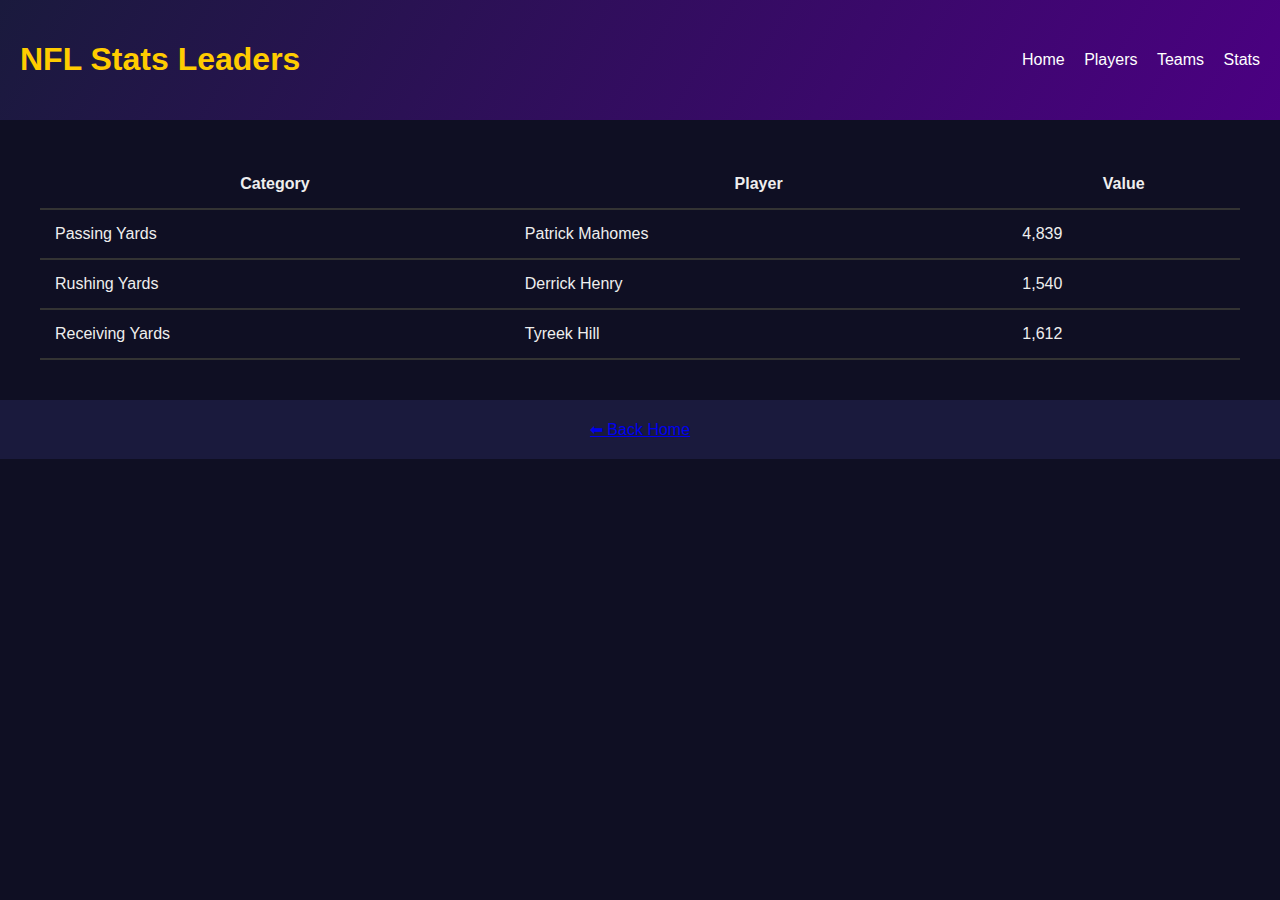
<file: stats.html>
<!DOCTYPE html>
<html lang="en">
<head>
  <meta charset="UTF-8">
  <title>NFL Stats</title>
  <link rel="stylesheet" href="style.css">
</head>
<body>

<header class="top">
  <h1>NFL Stats Leaders</h1>
  <nav>
    <a href="index.html">Home</a>
    <a href="players.html">Players</a>
    <a href="teams.html">Teams</a>
    <a href="stats.html">Stats</a>
  </nav>
</header>

<section class="stats-section">
<table>
  <tr>
    <th>Category</th>
    <th>Player</th>
    <th>Value</th>
  </tr>
  <tr>
    <td>Passing Yards</td>
    <td>Patrick Mahomes</td>
    <td>4,839</td>
  </tr>
  <tr>
    <td>Rushing Yards</td>
    <td>Derrick Henry</td>
    <td>1,540</td>
  </tr>
  <tr>
    <td>Receiving Yards</td>
    <td>Tyreek Hill</td>
    <td>1,612</td>
  </tr>
</table>
</section>

<footer>
  <a href="index.html">⬅ Back Home</a>
</footer>

</body>
</html>
</file>
<file: style.css>
body {
  margin: 0;
  font-family: 'Montserrat', sans-serif;
  background: #0f0f23;
  color: #eee;
}

.top {
  display: flex;
  justify-content: space-between;
  align-items: center;
  padding: 20px;
  background: linear-gradient(120deg, #1a1a3d, #4b0082);
}

.top h1 {
  font-family: 'Anton', sans-serif;
  color: #ffcc00;
}

nav a {
  margin-left: 15px;
  color: white;
  text-decoration: none;
  font-weight: 500;
}

.hero {
  height: 60vh;
  background: url("https://upload.wikimedia.org/wikipedia/commons/5/5c/NFL_Game.jpg") center/cover;
  display: flex;
  align-items: center;
  justify-content: center;
}

.hero-text {
  background: rgba(0,0,0,0.6);
  padding: 40px;
  text-align: center;
  border-radius: 20px;
}

.btn {
  display: inline-block;
  margin: 10px;
  padding: 15px 30px;
  background: #ffcc00;
  color: #1a1a3d;
  text-decoration: none;
  border-radius: 50px;
  font-weight: bold;
}

.image-wall {
  display: grid;
  grid-template-columns: repeat(4,1fr);
  height: 300px;
}

.image-wall img {
  width: 100%;
  height: 100%;
  object-fit: cover;
}

.info {
  padding: 60px 15%;
}

.cards {
  display: flex;
  justify-content: center;
  gap: 25px;
  padding: 50px;
}

.card {
  background: #1a1a3d;
  border: 3px solid #ffcc00;
  padding: 30px;
  width: 250px;
  text-align: center;
  border-radius: 15px;
  cursor: pointer;
}

.player-grid, .team-grid {
  display: grid;
  grid-template-columns: repeat(auto-fit,minmax(280px,1fr));
  gap: 30px;
  padding: 50px;
}

.player-card, .team-card {
  background: #1a1a3d;
  border-radius: 15px;
  overflow: hidden;
  border: 3px solid #ffcc00;
}

.player-card img, .team-card img {
  width: 100%;
  height: 220px;
  object-fit: cover;
}

.stats-section {
  padding: 40px;
}

table {
  width: 100%;
  border-collapse: collapse;
}

th, td {
  padding: 15px;
  border-bottom: 2px solid #333;
}

footer {
  text-align: center;
  padding: 20px;
  background: #1a1a3d;
}
</file>
